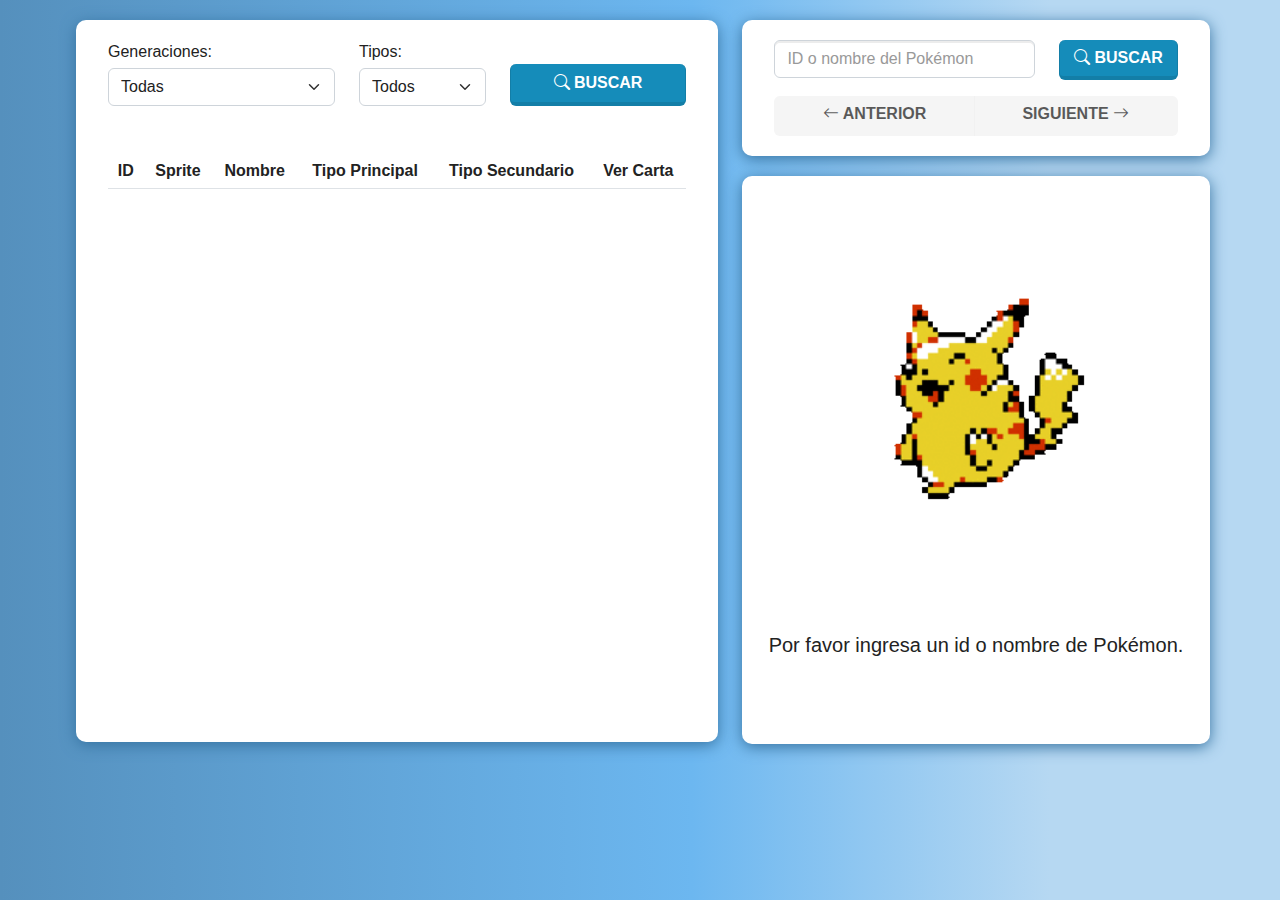
<file: index.html>
<html lang="en">

<head>
    <meta charset="UTF-8">
    <meta http-equiv="X-UA-Compatible" content="IE=edge">
    <meta name="viewport" content="width=device-width, initial-scale=1.0">
    <title>Pokédex</title>
    <link rel="icon" href="./Imagenes/pokedex.ico">

    <!-- Bootstrap CSS y JavaScript -->
    <script src="https://cdn.jsdelivr.net/npm/bootstrap@5.3.0-alpha1/dist/js/bootstrap.bundle.min.js"
        integrity="sha384-w76AqPfDkMBDXo30jS1Sgez6pr3x5MlQ1ZAGC+nuZB+EYdgRZgiwxhTBTkF7CXvN"
        crossorigin="anonymous"></script>
    <script src="https://code.jquery.com/jquery-3.6.3.js"></script>
    <link rel="stylesheet" href="./CSS/bootstrap.min.css">
    <link rel="stylesheet" href="https://cdn.jsdelivr.net/npm/bootstrap-icons@1.10.3/font/bootstrap-icons.css">
    <link rel="stylesheet" href="./CSS/estilos.css">
</head>

<body>
    <div class="container">
        <div class="row">
            <div class="col">
                <div class="row col-md-12 select-container-table">
                    <div class="col-md-5">
                        <div class="form-group" style="text-align: left;">
                            <label class="mb-1" for="selectGeneraciones">Generaciones: </label>
                            <select class="form-select" id="selectGeneraciones">
                                <option value="todas">Todas</option>
                                <option value="1">Generación 1 - Kanto</option>
                                <option value="2">Generación 2 - Johto</option>
                                <option value="3">Generación 3 - Hoenn</option>
                                <option value="4">Generación 4 - Sinnoh</option>
                                <option value="5">Generación 5 - Teselia</option>
                                <option value="6">Generación 6 - Kalos</option>
                                <option value="7">Generación 7 - Alola</option>
                                <option value="8">Generación 8 - Galar</option>
                                <option value="9">Generación 9 - Paldea</option>
                            </select>
                        </div>
                    </div>
                    <div class="col-md-3">
                        <div class="form-group" style="text-align: left;">
                            <label class="mb-1" for="selectTipos">Tipos:</label>
                            <select class="form-select" id="selectTipo">
                                <option value="todos">Todos</option>
                                <option value="water">Agua</option>
                                <option value="bug">Bicho</option>
                                <option value="dragon">Dragón</option>
                                <option value="electric">Eléctrico</option>
                                <option value="ghost">Fantasma</option>
                                <option value="fire">Fuego</option>
                                <option value="fairy">Hada</option>
                                <option value="ice">Hielo</option>
                                <option value="fighting">Lucha</option>
                                <option value="normal">Normal</option>
                                <option value="grass">Planta</option>
                                <option value="psychic">Psíquico</option>
                                <option value="rock">Roca</option>
                                <option value="dark">Siniestro</option>
                                <option value="ground">Tierra</option>
                                <option value="poison">Veneno</option>
                                <option value="flying">Volador</option>
                                <option value="steel">Acero</option>
                            </select>
                        </div>
                    </div>
                    <div class="col-md-4 mt-4" style="display: grid;">
                        <button type="button" class="btn btn-primary" id="buscarTabla">
                            <i class="bi bi-search"></i> Buscar
                        </button>
                    </div>
                    <div class="col-md-12 mt-5">
                        <div class="table-container">
                            <table class="table" id="table">
                                <thead>
                                    <tr>
                                        <th>ID</th>
                                        <th>Sprite</th>
                                        <th>Nombre</th>
                                        <th>Tipo Principal</th>
                                        <th>Tipo Secundario</th>
                                        <th>Ver Carta</th>
                                    </tr>
                                </thead>
                                <tbody>
    
                                </tbody>
                            </table>
                        </div>
                    </div>
                </div>
            </div>
            <div class="col">
                <div class="row col-md-12 select-container">
                    <div class="col-md-8">
                        <div class="form-group">
                            <input class="form-control form-control" type="text" placeholder="ID o nombre del Pokémon"
                                name="txtDato" id="txtDato">
                        </div>
                    </div>
                    <div class="col-md-4" style="display: grid;">
                        <button type="button" class="btn btn-primary" id="buscar">
                            <i class="bi bi-search"></i> Buscar
                        </button>
                    </div>
                    <div class="col-md-12 mt-3" style="display: grid;">
                        <div class="btn-group" role="group" aria-label="Basic example">
                            <button type="button" class="btn btn-secondary" name="btnAnterior" id="btnAnterior"
                                disabled>
                                <i class="bi bi-arrow-left"></i> Anterior
                            </button>
                            <button type="button" class="btn btn-secondary" name="btnSiguiente" id="btnSiguiente"
                                disabled>
                                Siguiente <i class="bi bi-arrow-right"></i>
                            </button>
                        </div>
                    </div>
                </div>
                <div class="wait-container">
                    <img class="wait-pikachu" src="./Imagenes/esperando.gif" alt="">
                    <div class="progress-container">Por favor ingresa un id o nombre de Pokémon.</div>
                </div>
                <div class="pokemon-container"></div>
            </div>
        </div>
    </div>
    <script src="./JavaScript/principal.js"></script>
</body>

</html>
</file>
<file: CSS/estilos.css>
body {
  background: rgb(85, 144, 189);
  background: linear-gradient(90deg,
      rgba(85, 144, 189, 1) 0%,
      rgba(108, 183, 240, 1) 54%,
      rgba(182, 216, 242, 1) 82%);
  font-family: Arial, Helvetica, sans-serif;
  font-family: "Oswald", sans-serif;
  margin-left: 5%;
}

h1 {
  color: white;
}

a {
  text-decoration: none;
}

.table-container {
  height: 568px;
  overflow-y: auto;
}

thead {
  text-align: center;
  position: sticky;
  top: 0;
  background-color: #fff;
}

td {
  vertical-align: middle;
  text-align: center;
}

.container {
  max-width: 100%;
}

/* #region Bloque de espera y progreso */

.wait-pikachu {
  width: 300px;
  height: 300px;
}

.wait-container {
  display: grid;
  width: 80%;
  height: 568px;
  margin-left: auto;
  margin-right: auto;
  margin-top: 20px;
  border-radius: 10px;
  padding: 20px;
  background-color: white;
  box-shadow: 0 3px 15px rgb(54, 115, 161);
  place-items: center;
  font-size: 20px;
}

.progress-container {
  display: grid;
  grid-template-columns: 1fr;
  padding-bottom: 20px;
  border-radius: 10px;
  place-items: center;
  font-size: 20px;
}

/* #endregion */

/* #region Select de Busqueda */

.select-container {
  width: 80%;
  margin-left: auto;
  margin-right: auto;
  margin-bottom: 20px;
  margin-top: 20px;
  border-radius: 10px;
  padding: 20px;
  background-color: white;
  box-shadow: 0 3px 15px rgb(54, 115, 161);
}

.select-container-table {
  width: 110%;
  margin-left: auto;
  margin-right: auto;
  margin-bottom: 20px;
  margin-top: 20px;
  border-radius: 10px;
  padding: 20px;
  background-color: white;
  box-shadow: 0 3px 15px rgb(54, 115, 161);
}

/* #endregion */

/* #region Despliegue y contenedores */

.pokemon-container {
  width: 80%;
  margin-top: 20px;
  margin-right: auto;
  margin-left: 10%;
  display: grid;
}

.card-container {
  position: relative;
  width: 100%;
  height: 100%;
  text-align: center;
  transition: transform 0.8s;
  transform-style: preserve-3d;
}

.flip-card:hover .card-container {
  transform: rotateY(180deg);
}

/* #endregion */

/* #region card */

@keyframes float {
	0% {
		transform: translatey(0px);
	}
	50% {
		transform: translatey(-15px);
	}
	100% {
		transform: translatey(0px);
	}
}

.img-container {
  background-image: url("../Imagenes/blob.svg");
  background-repeat: no-repeat;
  background-position: center;
}

.img-pokemon {
  width: 350px;
  height: 350px;
  animation: float 5s ease-in-out infinite;
}

.number {
  font-size: 20px;
}

.name {
  text-transform: capitalize;
  font-weight: bold;
  font-size: 24px;
}

.nameTabla {
  text-transform: capitalize;
  font-weight: normal;
  font-size: 16px;
}

/* #endregion card */

/* #region Pokemon Types */

.types-container1 {
  display: grid;
  grid-template-columns: 1fr;
  width: 40%;
  margin-left: auto;
  margin-right: auto;
  text-align: center;
}

.types-container2 {
  display: grid;
  grid-template-columns: 1fr 1fr;
  width: 75%;
  gap: 20px;
  margin-left: auto;
  margin-right: auto;
  text-align: center;
}

.types {
  margin-top: 10px;
  margin-bottom: 20px;
  padding: 10px;
  border-radius: 32px;
  font-weight: bolder;
  color: white;
  font-size: 20px;
}

.typesTable {
  text-align: center;
  margin-top: 10px;
  margin-bottom: 20px;
  padding: 10px;
  border-radius: 32px;
  font-weight: bolder;
  color: white;
  font-size: 14px;
  width: 120px;
}

.typesSteel { background-color: rgb(96,162,185); }

.typesWater { background-color: rgb(36,129,239); }

.typesBug { background-color: rgb(146,162,18); }

.typesDragon { background-color: rgb(78,95,225); }

.typesElectric { background-color: rgb(250,193,0); }

.typesGhost { background-color: rgb(113,63,113); }

.typesFire { background-color: rgb(231,35,36); }

.typesFairy { background-color: rgb(239,113,239); }

.typesIce { background-color: rgb(61,217,255); }

.typesFighting { background-color: rgb(255,129,0); }

.typesNormal { background-color: rgb(160,162,160); }

.typesGrass { background-color: rgb(63,161,41); }

.typesPsychic { background-color: rgb(239,63,122); }

.typesRock { background-color: rgb(176,171,130); }

.typesDark { background-color: rgb(79,63,61); }

.typesGround { background-color: rgb(146,80,27); }

.typesPoison { background-color: rgb(146,63,204); }

.typesFlying { background-color: rgb(130,186,239); }

/* #endregion */

/* #region CardBack */

.pokemon-block,
.pokemon-block-back {
  width: 100%;
  height: 100%;
  backface-visibility: hidden;
}

.pokemon-block-back {
  transform: rotateY(180deg);
  position: absolute;
  top: 0%;
}

.pokemon-block,
.pokemon-block-back {
  border-radius: 10px;
  padding: 20px;
  background-color: white;
  box-shadow: 0 3px 15px rgb(54, 115, 161);
}

.cbTitle {
  font-weight: bold;
  font-size: 26px;
  margin-top: 20px;
}

.pokedex-entry {
  padding: 20px;
  text-align: center;
  font-size: 20px;
}

.datos {
  text-align: left;
  font-size: 20px;
  margin-left: 20px;
}

.btnVer {
  padding: 14px;
}

/* #endregion */
</file>
